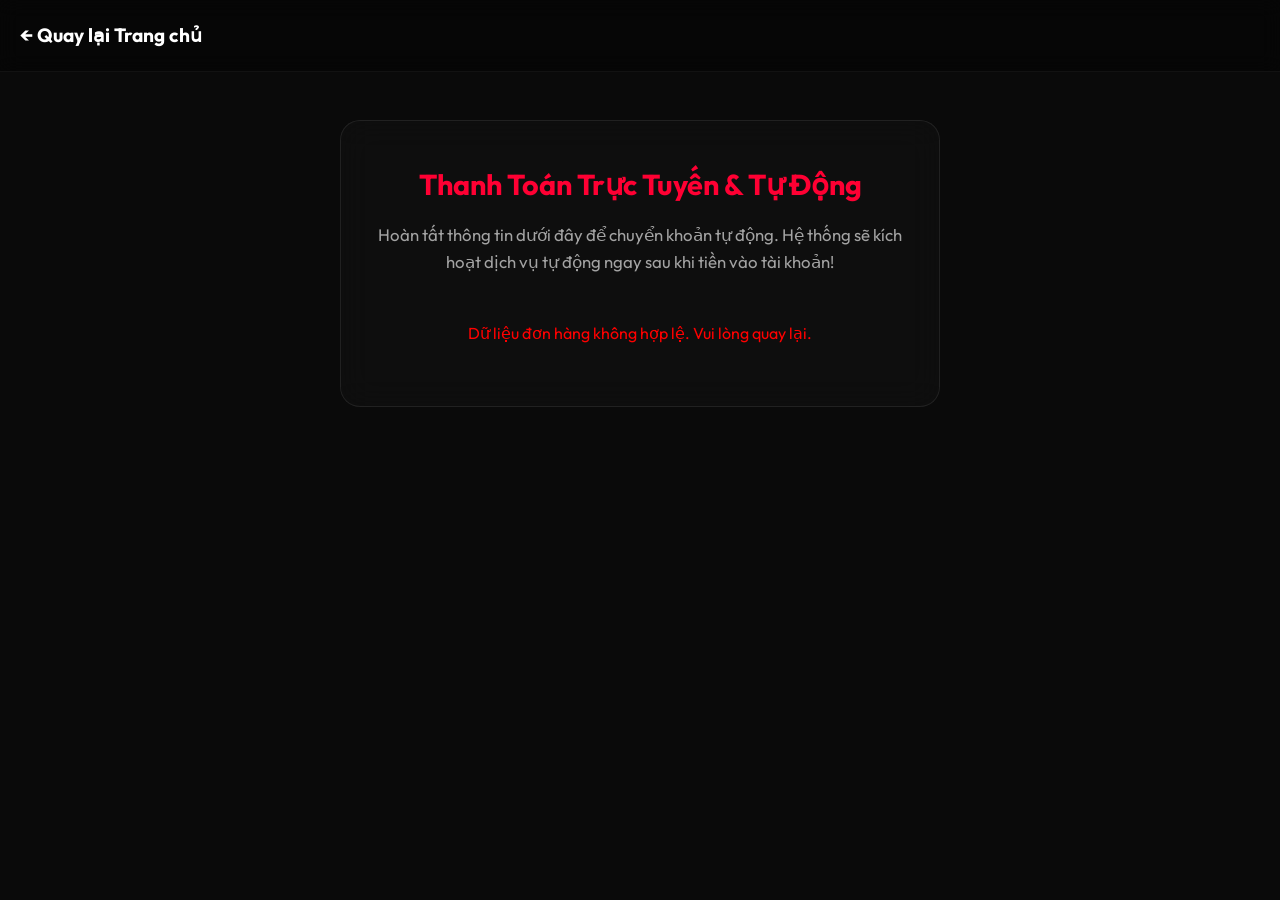
<file: templates/thanhtoan.html>
<!DOCTYPE html>
<html lang="vi">
<head>
    <meta charset="UTF-8">
    <meta name="viewport" content="width=device-width, initial-scale=1.0">
    <title>Thanh toán - DesGrow</title>
    <link rel="stylesheet" href="/style.css">
    <style>
        body { margin: 0; padding: 0; font-family: 'Segoe UI', sans-serif; background: #0a0a0a; color: white; }
    </style>
</head>
<body>
    <nav style="padding: 20px; text-align: center; border-bottom: 1px solid rgba(255,255,255,0.05);">
        <a href="/" style="color: #fff; text-decoration: none; font-size: 1.2rem; font-weight: bold;">&larr; Quay lại Trang chủ</a>
    </nav>
    <section class="container" id="quick-pay" style="margin-top: 3rem; margin-bottom: 3rem;">
        <div class="glass-panel" style="max-width: 600px; margin: 0 auto; text-align: center; padding: 2.5rem 2rem;">
            <h2 style="color: var(--accent-color); margin-bottom: 15px; font-size: 1.8rem;">Thanh Toán Trực Tuyến & Tự Động</h2>
            <p style="color: var(--text-muted); font-size: 1.05rem; margin-bottom: 25px;">
                Hoàn tất thông tin dưới đây để chuyển khoản tự động. Hệ thống sẽ kích hoạt dịch vụ tự động ngay sau khi tiền vào tài khoản!
            </p>
            
            <div id="checkout-qr-container" style="display: none;">
                <div class="qr-wrapper" style="box-shadow: 0 10px 30px rgba(255, 0, 51, 0.2);">
                    <img id="co-qr-img" src="" alt="Mã QR Vietcombank (SePay)" class="qr-img" style="max-width: 100%; border-radius: 10px;">
                </div>
                <div class="bank-info" style="text-align: left; background: rgba(255,255,255,0.05); padding: 15px; border-radius: 10px; margin: 20px auto; max-width: 400px; font-size: 0.95rem;">
                    <p style="margin-bottom: 8px;">🏦 Ngân hàng: <strong>TPBank</strong></p>
                    <p style="margin-bottom: 8px;">👤 Chủ tài khoản: <strong>NGUYEN VAN DIEN</strong></p>
                    <p style="margin-bottom: 12px; padding-bottom: 12px; border-bottom: 1px solid rgba(255,255,255,0.1);">💳 Số tài khoản: <strong>00005244297</strong> 
                       <span class="copy-btn" onclick="navigator.clipboard.writeText('00005244297'); alert('Đã copy số tài khoản!');" style="cursor: pointer; background: rgba(255,255,255,0.1); padding: 2px 8px; border-radius: 4px; font-size: 0.8rem; float: right;">📋 Copy</span>
                    </p>
                    <p style="margin-bottom: 8px;">Mã đơn hàng: <strong id="co-des" style="color: white;"></strong></p>
                    <p style="margin-bottom: 8px;">Số tiền: <strong id="co-amt" style="color: var(--accent-color);"></strong>đ</p>
                </div>
                <div id="payment-status">
                     <p style="color: #ffcc00; margin-bottom: 15px;" id="payment-status-text">⏳ Đang chờ hệ thống quét giao dịch... (<span id="countdown-timer">60</span>s)</p>
                </div>
                <button onclick="window.location.href='/'" class="btn btn-outline" style="margin-top: 20px; width: 100%;">Trở Lại Trang Chủ</button>
            </div>
        </div>
    </section>

    <script>
        let currentOrderId = null;
        let pollInterval = null;

        document.addEventListener('DOMContentLoaded', () => {
            const urlParams = new URLSearchParams(window.location.search);
            const orderId = urlParams.get('order_id');
            const amount = urlParams.get('amount');
            const des = urlParams.get('des');

            if(orderId && amount && des) {
                currentOrderId = orderId;
                document.getElementById('checkout-qr-container').style.display = 'block';
                
                const bank = "TPBank";
                const account = "00005244297";
                
                document.getElementById('co-des').innerText = des;
                document.getElementById('co-amt').innerText = Number(amount).toLocaleString('vi-VN');
                document.getElementById('co-qr-img').src = `https://qr.sepay.vn/img?acc=${account}&bank=${bank}&amount=${amount}&des=${des}`;
                
                pollInterval = setInterval(checkOrderStatus, 3000);
                startCountdown(60);
            } else {
                document.getElementById('checkout-qr-container').innerHTML = '<p style="color: red; padding: 20px;">Dữ liệu đơn hàng không hợp lệ. Vui lòng quay lại.</p>';
                document.getElementById('checkout-qr-container').style.display = 'block';
            }
        });

        let countdownInterval;
        function startCountdown(seconds) {
            let timeLeft = seconds;
            const timerEl = document.getElementById('countdown-timer');
            countdownInterval = setInterval(() => {
                timeLeft--;
                if(timerEl) timerEl.innerText = timeLeft;
                if(timeLeft <= 0) {
                    clearInterval(countdownInterval);
                    clearInterval(pollInterval);
                    const statusText = document.getElementById('payment-status-text');
                    if(statusText) statusText.innerHTML = "❌ Hết hạn quét mã giao dịch tĩnh. Vui lòng trở lại trang chủ tạo mới.";
                }
            }, 1000);
        }

        function showSuccessPopup() {
            document.getElementById('checkout-qr-container').innerHTML = `
                <div style="background: rgba(40, 167, 69, 0.1); border: 2px solid #28a745; padding: 30px; border-radius: 15px; margin-top: 20px;">
                    <div style="font-size: 4rem; margin-bottom: 15px;">✅</div>
                    <h3 style="color: #28a745; font-size: 1.8rem; margin-bottom: 15px;">Thanh Toán Thành Công!</h3>
                    <p style="color: white; font-size: 1.1rem; line-height: 1.6;">Hệ thống đã nhận được tiền. Hãy chờ được nhân viên liên hệ để kích hoạt dịch vụ tự động ngay nhé!</p>
                    <button onclick="window.location.href='/'" class="btn btn-primary" style="margin-top: 25px; width: 100%;">Trở Lại Trang Chủ</button>
                </div>
            `;
        }

        function checkOrderStatus() {
            if(!currentOrderId) return;
            fetch('/api/order-status/' + currentOrderId)
                .then(r => r.json())
                .then(data => {
                    if(data.status === 'success') {
                        clearInterval(pollInterval);
                        if(countdownInterval) clearInterval(countdownInterval);
                        showSuccessPopup();
                    }
                });
        }
    </script>
</body>
</html>
</file>
<file: style.css>
@import url('https://fonts.googleapis.com/css2?family=Outfit:wght@300;400;500;600;700&display=swap');

:root {
  --bg-color: #050505;
  --bg-glow: radial-gradient(circle at 50% 50%, rgba(255, 0, 51, 0.15) 0%, rgba(5, 5, 5, 1) 60%);
  --accent-color: #ff0033;
  --accent-hover: #ff335c;
  --text-main: #ffffff;
  --text-muted: #a3a3a3;
  --glass-bg: rgba(255, 255, 255, 0.02);
  --glass-border: 1px solid rgba(255, 255, 255, 0.08);
  --glass-blur: blur(16px);
}

* {
  margin: 0;
  padding: 0;
  box-sizing: border-box;
  font-family: 'Outfit', sans-serif;
}

body {
  scroll-behavior: smooth;
}

body {
  background-color: var(--bg-color);
  background-image: var(--bg-glow), url("data:image/svg+xml,%3Csvg viewBox='0 0 200 200' xmlns='http://www.w3.org/2000/svg'%3E%3Cfilter id='noiseFilter'%3E%3CfeTurbulence type='fractalNoise' baseFrequency='0.65' numOctaves='3' stitchTiles='stitch'/%3E%3C/filter%3E%3Crect width='100%25' height='100%25' filter='url(%23noiseFilter)' opacity='0.03'/%3E%3C/svg%3E");
  background-attachment: fixed;
  color: var(--text-main);
  line-height: 1.6;
  overflow-x: hidden;
}

/* Utilities */
.glass-panel {
  background: var(--glass-bg);
  border: var(--glass-border);
  backdrop-filter: var(--glass-blur);
  -webkit-backdrop-filter: var(--glass-blur);
  border-radius: 20px;
  padding: 2rem;
  transition: transform 0.3s ease, box-shadow 0.3s ease, border-color 0.3s ease;
}

.glass-panel:hover {
  transform: translateY(-5px);
  border-color: rgba(255, 0, 51, 0.3);
  box-shadow: 0 10px 30px rgba(255, 0, 51, 0.05);
}

.text-gradient {
  background: linear-gradient(90deg, #fff 0%, #ff0033 100%);
  -webkit-background-clip: text;
  -webkit-text-fill-color: transparent;
  background-clip: text;
}

.btn {
  display: inline-block;
  padding: 0.8rem 1.8rem;
  border-radius: 30px;
  font-weight: 500;
  text-decoration: none;
  transition: all 0.3s ease;
  cursor: pointer;
  border: none;
}

.btn-primary {
  background: var(--accent-color);
  color: #fff;
  box-shadow: 0 0 20px rgba(255, 0, 51, 0.4);
}

.btn-primary:hover {
  background: var(--accent-hover);
  box-shadow: 0 0 30px rgba(255, 0, 51, 0.6);
  transform: scale(1.05);
}

.btn-outline {
  background: transparent;
  color: var(--text-main);
  border: 1px solid rgba(255, 255, 255, 0.2);
}

.btn-outline:hover {
  border-color: var(--text-main);
  background: rgba(255, 255, 255, 0.05);
}

/* Navbar */
nav {
  display: flex;
  justify-content: space-between;
  align-items: center;
  padding: 1.5rem 5%;
  position: sticky;
  top: 0;
  z-index: 100;
  background: rgba(5, 5, 5, 0.8);
  backdrop-filter: blur(10px);
  border-bottom: 1px solid rgba(255, 255, 255, 0.05);
}

.logo {
  display: flex;
  align-items: center;
  gap: 10px;
  font-size: 1.5rem;
  font-weight: 700;
  text-decoration: none;
  color: var(--text-main);
}

.logo span {
  color: var(--accent-color);
}

.nav-links {
  display: flex;
  gap: 2rem;
  list-style: none;
}

.nav-links a {
  color: var(--text-muted);
  text-decoration: none;
  font-weight: 500;
  transition: color 0.3s ease;
}

.nav-links a:hover {
  color: var(--accent-color);
}

/* Container */
.container {
  max-width: 1300px;
  margin: 0 auto;
  padding: 0 2rem;
}

/* Hero Section */
.hero {
  display: grid;
  grid-template-columns: 1fr 1fr;
  align-items: center;
  min-height: 85vh;
  gap: 4rem;
  position: relative;
}

.hero-content h1 {
  font-size: 4rem;
  font-weight: 700;
  line-height: 1.1;
  margin-bottom: 1.5rem;
  letter-spacing: -1px;
}

.hero-content p {
  font-size: 1.1rem;
  color: var(--text-muted);
  margin-bottom: 2.5rem;
  max-width: 90%;
}

.hero-buttons {
  display: flex;
  gap: 1rem;
}

.hero-visual {
  position: relative;
  display: flex;
  justify-content: center;
  align-items: center;
  height: 100%;
}

.centerpiece {
  width: 100%;
  max-width: 500px;
  border-radius: 24px;
  animation: float 6s ease-in-out infinite;
  mask-image: radial-gradient(circle, black 60%, transparent 100%);
  -webkit-mask-image: radial-gradient(circle, black 60%, transparent 100%);
}

@keyframes float {
  0% { transform: translateY(0px); }
  50% { transform: translateY(-20px); }
  100% { transform: translateY(0px); }
}

/* Floating Stats Cards */
.stat-card {
  position: absolute;
  padding: 1.2rem;
  z-index: 10;
}

.stat-card.c1 { top: 15%; left: -5%; }
.stat-card.c2 { bottom: 15%; right: 0; }
.stat-card.c3 { bottom: 20%; left: 10%; }

.stat-card h3 {
  font-size: 2rem;
  color: var(--accent-color);
  margin-bottom: 0.2rem;
}

.stat-card p {
  font-size: 0.85rem;
  color: var(--text-muted);
}

/* Section Shared */
section {
  padding: 6rem 0;
}

.section-head {
  text-align: center;
  margin-bottom: 4rem;
}

.section-head h2 {
  font-size: 2.5rem;
  margin-bottom: 1rem;
}

.section-head p {
  color: var(--text-muted);
  font-size: 1.1rem;
}

/* Pain Points / Problems Grid Layout */
.problems-layout {
  display: grid;
  grid-template-columns: 1fr 1.5fr;
  gap: 3rem;
  align-items: stretch;
}

.problems-image-wrapper {
  display: flex;
}

.problems-image {
  width: 100%;
  border-radius: 20px;
  object-fit: cover;
  border: 1px solid rgba(255, 255, 255, 0.08);
  box-shadow: 0 10px 30px rgba(255, 0, 51, 0.05);
}

.pain-grid-right {
  display: grid;
  grid-template-columns: repeat(2, 1fr);
  gap: 1.5rem;
}

.pain-item {
  display: flex;
  flex-direction: column;
  gap: 1rem;
}

.pain-item i.emoji {
  font-size: 2rem;
  background: rgba(255, 0, 51, 0.1);
  width: 60px;
  height: 60px;
  display: flex;
  align-items: center;
  justify-content: center;
  border-radius: 50%;
}

.pain-item h4 {
  font-size: 1.2rem;
  color: var(--text-main);
  margin-bottom: 0.5rem;
}
.pain-item p {
  color: var(--text-muted);
  font-size: 0.95rem;
}

/* Solution Banner */
.solution-banner {
  margin-top: 4rem;
  text-align: center;
  padding: 4rem 2rem;
  background: linear-gradient(135deg, rgba(255, 0, 51, 0.1) 0%, rgba(5,5,5,0.5) 100%);
  border: 1px solid rgba(255, 0, 51, 0.2);
}

.solution-banner h2 {
  color: var(--accent-color);
  margin-bottom: 1rem;
}

/* Features/Benefits */
.features-grid {
  display: grid;
  grid-template-columns: repeat(2, 1fr);
  gap: 2rem;
}

.feature-panel h3 {
  font-size: 1.5rem;
  margin-bottom: 1rem;
  display: flex;
  align-items: center;
  gap: 10px;
}

.feature-panel h3 span {
  color: var(--accent-color);
  font-size: 1.5rem;
}

.feature-panel p {
  color: var(--text-muted);
}

/* Final CTA */
.cta-section {
  text-align: center;
}
.cta-card {
  padding: 5rem 2rem;
  display: flex;
  flex-direction: column;
  align-items: center;
  gap: 2rem;
  background: radial-gradient(circle at top, rgba(255, 0, 51, 0.15) 0%, var(--glass-bg) 100%);
}

.cta-card h2 {
  font-size: 3rem;
  max-width: 800px;
}

/* Responsive */
@media (max-width: 992px) {
  .hero {
    grid-template-columns: 1fr;
    text-align: center;
    padding-top: 4rem;
  }
  .hero-content h1 { font-size: 3rem; }
  .hero-content p { margin: 0 auto 2.5rem; }
  .hero-buttons { justify-content: center; }
  
  .stat-card.c1 { top: 0; left: 0; }
  .stat-card.c2 { bottom: 0; right: 0; }
  .stat-card.c3 { display: none; }
  .features-grid { grid-template-columns: 1fr; }
  .nav-links { display: none; }
  .problems-layout { grid-template-columns: 1fr; gap: 2rem; }
}

@media (max-width: 600px) {
  /* Layout Spacing */
  section { padding: 3rem 0; }
  .section-head { margin-bottom: 2rem; }
  .container { padding: 0 1rem; }
  
  /* Typography Scaling */
  .hero-content h1 { font-size: 2.2rem; }
  .section-head h2 { font-size: 1.8rem; line-height: 1.3; }
  .cta-card h2 { font-size: 1.8rem; line-height: 1.3; }
  
  /* Grids and Cards */
  .pain-grid-right { grid-template-columns: 1fr; }
  
  .pricing-grid,
  .testimonials-grid,
  .crossroads-grid {
    grid-template-columns: 1fr;
  }
  
  .cta-card { padding: 2.5rem 1rem; }
  .testimonial-card, .path-card { padding: 1.6rem; }
  
  .pricing-price { font-size: 2.5rem; }
  
  /* Floating Buttons */
  .floating-contact {
    bottom: 15px;
    right: 15px;
    gap: 10px;
  }
  .contact-btn {
    width: 45px; height: 45px;
  }
  .contact-btn img {
    width: 24px;
  }
  
  /* UI Elements */
  .bank-info { font-size: 0.85rem !important; padding: 12px !important; }
  .copy-btn { padding: 3px 6px; margin-left: 5px; font-size: 0.75rem; }
  nav .btn { font-size: 0.9rem; padding: 0.6rem 1rem; }
}

/* Pricing Section */
.pricing-grid {
  display: grid;
  grid-template-columns: repeat(auto-fit, minmax(300px, 1fr));
  gap: 2rem;
  align-items: stretch;
}

.pricing-card {
  position: relative;
  display: flex;
  flex-direction: column;
}

.pricing-card.popular {
  border-color: var(--accent-color);
  box-shadow: 0 0 40px rgba(255,0,51,0.1);
  transform: translateY(-10px);
}

.popular-badge {
  position: absolute;
  top: -15px;
  left: 50%;
  transform: translateX(-50%);
  background: var(--accent-color);
  color: white;
  padding: 5px 15px;
  border-radius: 20px;
  font-size: 0.85rem;
  font-weight: 600;
}

.pricing-price {
  font-size: 3rem;
  font-weight: 700;
  margin: 1.5rem 0 0.5rem;
  color: var(--text-main);
}

.pricing-price .currency {
  font-size: 1.5rem;
  vertical-align: super;
}

.pricing-price .period {
  font-size: 1rem;
  color: var(--text-muted);
  font-weight: 400;
}

.pricing-desc {
  color: var(--text-muted);
  margin-bottom: 2rem;
  font-size: 0.95rem;
}

.pricing-features {
  list-style: none;
  margin-bottom: 3rem;
  flex-grow: 1;
}

.pricing-features li {
  margin-bottom: 1rem;
  font-size: 0.95rem;
}

/* CTA Form Styles */
.cta-form {
  width: 100%;
  max-width: 800px;
  margin-top: 1.5rem;
}

.form-grid {
  display: grid;
  grid-template-columns: 1fr;
  gap: 1rem;
}

@media (min-width: 768px) {
  .form-grid {
    grid-template-columns: 1fr 1fr;
  }
}

.cta-form input,
.cta-form select {
  width: 100%;
  padding: 1.2rem 1.5rem;
  background: rgba(255, 255, 255, 0.05);
  border: 1px solid rgba(255, 255, 255, 0.1);
  border-radius: 12px;
  color: var(--text-main);
  font-size: 1rem;
  font-family: 'Outfit', sans-serif;
  transition: all 0.3s ease;
  outline: none;
  -webkit-appearance: none;
  -moz-appearance: none;
  appearance: none;
}

.cta-form select option {
  background: var(--bg-color);
  color: white;
}

.cta-form input::placeholder {
  color: #777;
}

.cta-form input:focus,
.cta-form select:focus {
  background: rgba(255, 255, 255, 0.08);
  border-color: rgba(255, 0, 51, 0.5);
  box-shadow: 0 0 15px rgba(255, 0, 51, 0.2);
}

/* Floating Contact Buttons */
.floating-contact {
  position: fixed;
  bottom: 30px;
  right: 30px;
  display: flex;
  flex-direction: column;
  gap: 15px;
  z-index: 1000;
}

.contact-btn {
  width: 60px;
  height: 60px;
  border-radius: 50%;
  display: flex;
  align-items: center;
  justify-content: center;
  box-shadow: 0 4px 15px rgba(0, 0, 0, 0.3);
  transition: all 0.3s ease;
  background: white;
}

.contact-btn:hover {
  transform: translateY(-5px) scale(1.1);
}

.contact-btn.zalo {
  box-shadow: 0 0 20px rgba(0, 104, 255, 0.4);
}

.contact-btn.messenger {
  box-shadow: 0 0 20px rgba(0, 132, 255, 0.4);
}

/* Modal UI Styles */
.modal-overlay {
  position: fixed;
  top: 0; left: 0; width: 100%; height: 100%;
  background: rgba(0, 0, 0, 0.85);
  backdrop-filter: blur(12px);
  -webkit-backdrop-filter: blur(12px);
  z-index: 2000;
  display: flex;
  align-items: flex-start;
  justify-content: center;
  padding: 40px 15px;
  overflow-y: auto;
}

.modal-content {
  width: 100%;
  max-width: 500px;
  margin: auto;
  text-align: center;
  animation: popIn 0.5s cubic-bezier(0.175, 0.885, 0.32, 1.275) forwards;
  padding: 25px !important;
}

/* Tùy chỉnh thanh cuộn cho Modal Overlay */
.modal-overlay::-webkit-scrollbar {
  width: 6px;
}
.modal-overlay::-webkit-scrollbar-track {
  background: rgba(0, 0, 0, 0.3);
}
.modal-overlay::-webkit-scrollbar-thumb {
  background: rgba(255, 0, 51, 0.7);
  border-radius: 10px;
}

.modal-content h3 {
  color: var(--accent-color);
  margin-bottom: 5px;
  font-size: 1.8rem;
  letter-spacing: -0.5px;
}

.qr-wrapper {
  background: white;
  padding: 10px;
  border-radius: 12px;
  margin: 10px auto;
  width: 80%;
  max-width: 220px;
  box-shadow: 0 10px 30px rgba(255, 0, 51, 0.1);
}

.qr-img {
  width: 100%;
  height: auto;
  border-radius: 8px;
  display: block;
}

.modal-buttons {
  display: flex;
  flex-direction: column;
  gap: 15px;
  margin-top: 25px;
}

.modal-buttons .btn {
  width: 100%;
  padding: 1.2rem;
}

@keyframes popIn {
  0% { transform: scale(0.8); opacity: 0; }
  100% { transform: scale(1); opacity: 1; }
}

/* Bank Info Copy Badge */
.copy-btn {
  background: rgba(255, 255, 255, 0.1);
  padding: 3px 8px;
  border-radius: 5px;
  font-size: 0.8rem;
  cursor: pointer;
  margin-left: 10px;
  transition: all 0.2s;
  display: inline-block;
}

.copy-btn:hover {
  background: var(--accent-color);
  color: white;
}

/* Testimonials Section */
.testimonials-grid {
  display: grid;
  grid-template-columns: repeat(auto-fit, minmax(300px, 1fr));
  gap: 2rem;
  margin-top: 3rem;
  margin-bottom: 5rem;
}

.testimonial-card {
  padding: 2.5rem 2rem 2rem 2rem;
  text-align: left;
  display: flex;
  flex-direction: column;
  position: relative;
}

.stars {
  font-size: 1.2rem;
  margin-bottom: 1rem;
}

.feedback {
  font-size: 1.05rem;
  font-style: italic;
  color: var(--text-main);
  margin-bottom: 2rem;
  flex-grow: 1;
  position: relative;
  z-index: 2;
}

.testimonial-card::before {
  content: '"';
  font-size: 6rem;
  position: absolute;
  top: -10px;
  right: 20px;
  opacity: 0.1;
  color: var(--accent-color);
  font-family: serif;
  z-index: 1;
}

.author {
  display: flex;
  align-items: center;
  gap: 15px;
  border-top: 1px solid rgba(255, 255, 255, 0.1);
  padding-top: 15px;
}

.avatar {
  width: 50px;
  height: 50px;
  border-radius: 50%;
  background-size: cover;
  background-position: center;
  border: 2px solid var(--accent-color);
}

.author-info h4 {
  font-size: 1.1rem;
  margin-bottom: 0px;
  color: #fff;
}

.author-info p {
  font-size: 0.85rem;
  color: var(--text-muted);
  margin: 0;
}

/* Crossroads CTA Section */
.crossroads-grid {
  display: grid;
  grid-template-columns: repeat(auto-fit, minmax(300px, 1fr));
  gap: 2rem;
  max-width: 950px;
  margin: 0 auto;
}

.path-card {
  transition: transform 0.3s cubic-bezier(0.175, 0.885, 0.32, 1.275), box-shadow 0.3s;
}

.path-card:hover {
  transform: translateY(-8px);
}

.highlight-path {
  box-shadow: 0 0 30px rgba(255, 0, 51, 0.15);
}
.highlight-path:hover {
  box-shadow: 0 10px 40px rgba(255, 0, 51, 0.3);
}

/* --- Chatbot Styles --- */
.chatbot-widget {
  position: fixed;
  bottom: 105px; /* Vị trí đè lên nút Messenger cũ */
  right: 30px;
  z-index: 9999;
  font-family: 'Outfit', sans-serif;
}
.chatbot-icon {
  width: 60px;
  height: 60px;
  background: var(--accent-color);
  border-radius: 50%;
  display: flex;
  align-items: center;
  justify-content: center;
  cursor: pointer;
  box-shadow: 0 4px 20px rgba(255, 0, 51, 0.4);
  transition: transform 0.3s;
}
.chatbot-icon:hover {
  transform: scale(1.1);
}
.chatbot-icon svg {
  fill: white;
  width: 30px;
  height: 30px;
}
.chatbot-window {
  display: none;
  position: absolute;
  bottom: 80px;
  right: 0;
  width: 350px;
  background: rgba(10, 10, 10, 0.95);
  border: 1px solid rgba(255, 0, 51, 0.3);
  border-radius: 15px;
  box-shadow: 0 10px 40px rgba(0, 0, 0, 0.5);
  overflow: hidden;
  backdrop-filter: blur(10px);
  flex-direction: column;
}
.chatbot-header {
  background: var(--accent-color);
  color: white;
  padding: 15px;
  font-weight: 600;
  display: flex;
  justify-content: space-between;
  align-items: center;
}
.chatbot-close {
  cursor: pointer;
  font-weight: bold;
  font-size: 1.2rem;
}
.chatbot-body {
  padding: 15px;
  height: 380px;
  overflow-y: auto;
  display: flex;
  flex-direction: column;
  gap: 10px;
}
.chatbot-body::-webkit-scrollbar { width: 5px; }
.chatbot-body::-webkit-scrollbar-thumb { background: rgba(255, 0, 51, 0.5); border-radius: 5px; }

.chat-msg {
  max-width: 85%;
  padding: 10px 15px;
  border-radius: 15px;
  font-size: 0.9rem;
  line-height: 1.4;
  animation: fadeIn 0.3s ease;
}
.chat-bot {
  background: rgba(255, 255, 255, 0.1);
  color: white;
  align-self: flex-start;
  border-bottom-left-radius: 2px;
}
.chat-user {
  background: var(--accent-color);
  color: white;
  align-self: flex-end;
  border-bottom-right-radius: 2px;
}
.chat-options {
  display: flex;
  flex-direction: column;
  gap: 8px;
  margin-top: 5px;
  animation: fadeIn 0.5s ease;
}
.chat-btn {
  background: transparent;
  border: 1px solid var(--accent-color);
  color: #fff;
  padding: 10px 12px;
  border-radius: 10px;
  cursor: pointer;
  font-size: 0.85rem;
  transition: all 0.2s;
  text-align: left;
}
.chat-btn:hover {
  background: var(--accent-color);
  color: white;
}
.chat-link {
  display: inline-block;
  margin-top: 8px;
  color: #fff;
  background: linear-gradient(90deg, #ff0033 0%, #ff335c 100%);
  padding: 8px 15px;
  border-radius: 5px;
  text-decoration: none;
  font-size: 0.85rem;
  font-weight: bold;
  text-align: center;
}
.chatbot-input-area {
  display: flex;
  padding: 12px 15px;
  border-top: 1px solid rgba(255, 0, 51, 0.3);
  background: rgba(10, 10, 10, 0.95);
  align-items: center;
}
#chat-input {
  flex: 1;
  background: transparent;
  border: none;
  color: white;
  font-family: 'Outfit', sans-serif;
  font-size: 0.95rem;
  outline: none;
}
#chat-input::placeholder {
  color: rgba(255,255,255,0.4);
}
#chat-send-btn {
  background: transparent;
  border: none;
  color: var(--accent-color);
  font-size: 1.5rem;
  cursor: pointer;
  margin-left: 10px;
  transition: transform 0.2s;
  display: flex;
  align-items: center;
  justify-content: center;
}
#chat-send-btn:hover {
  transform: scale(1.2);
}
@keyframes fadeIn {
  from { opacity: 0; transform: translateY(5px); }
  to { opacity: 1; transform: translateY(0); }
}
@media (max-width: 600px) {
  .chatbot-widget { right: 15px; bottom: 75px; }
  .chatbot-icon { width: 45px; height: 45px; }
  .chatbot-icon svg { width: 22px; height: 22px; }
  .chatbot-window { width: 300px; bottom: 60px; right: 0; }
}
</file>
